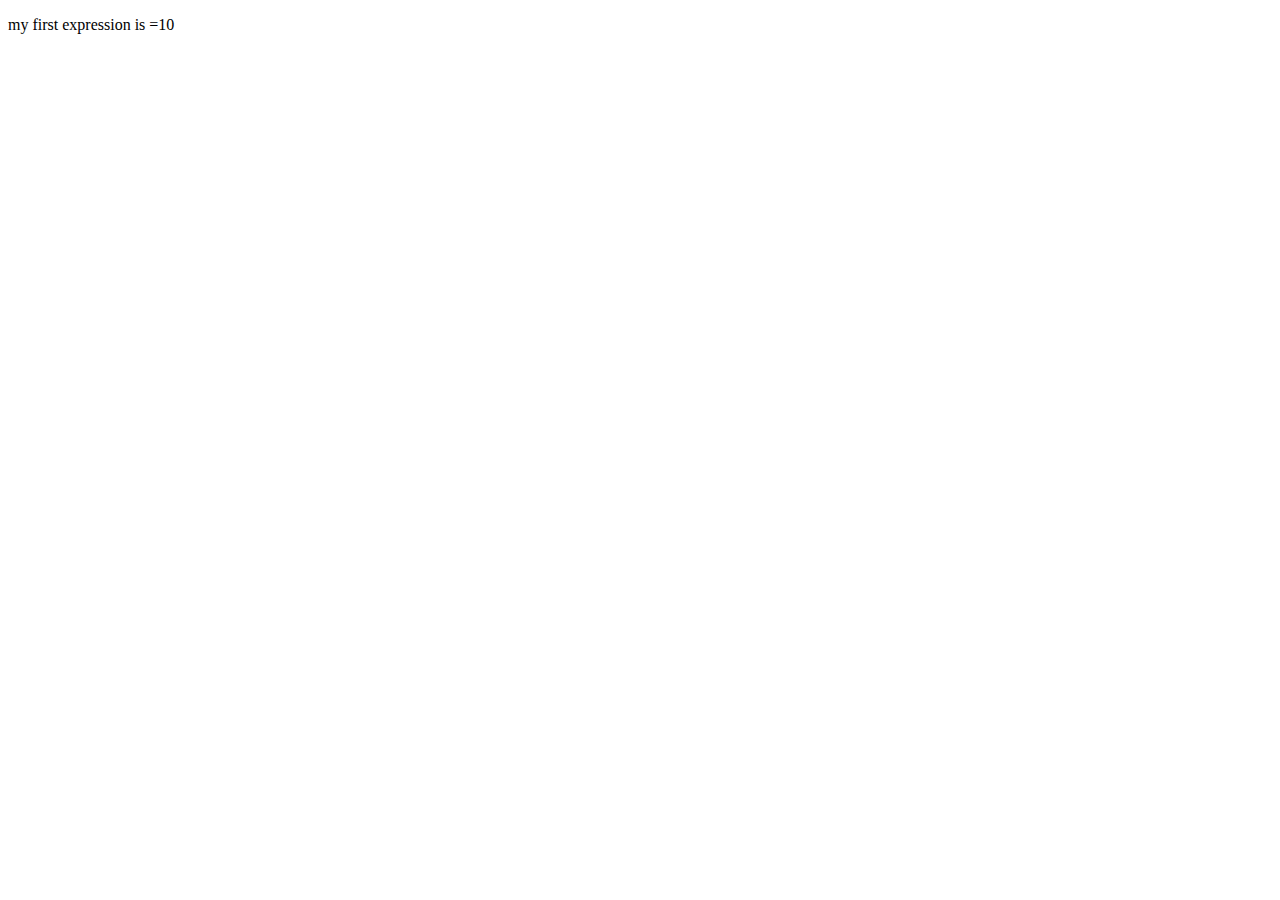
<file: angularJsPractice/index.htm>
<!DOCTYPE html>
<html>
<head>
<script type="text/javascript" src="angular.min.js"></script>
	<title></title>
</head>
<body>
<div ng-app="">
	<p>my first expression is ={{5+5}}</p>
</div>
</body>
</html>
</file>
